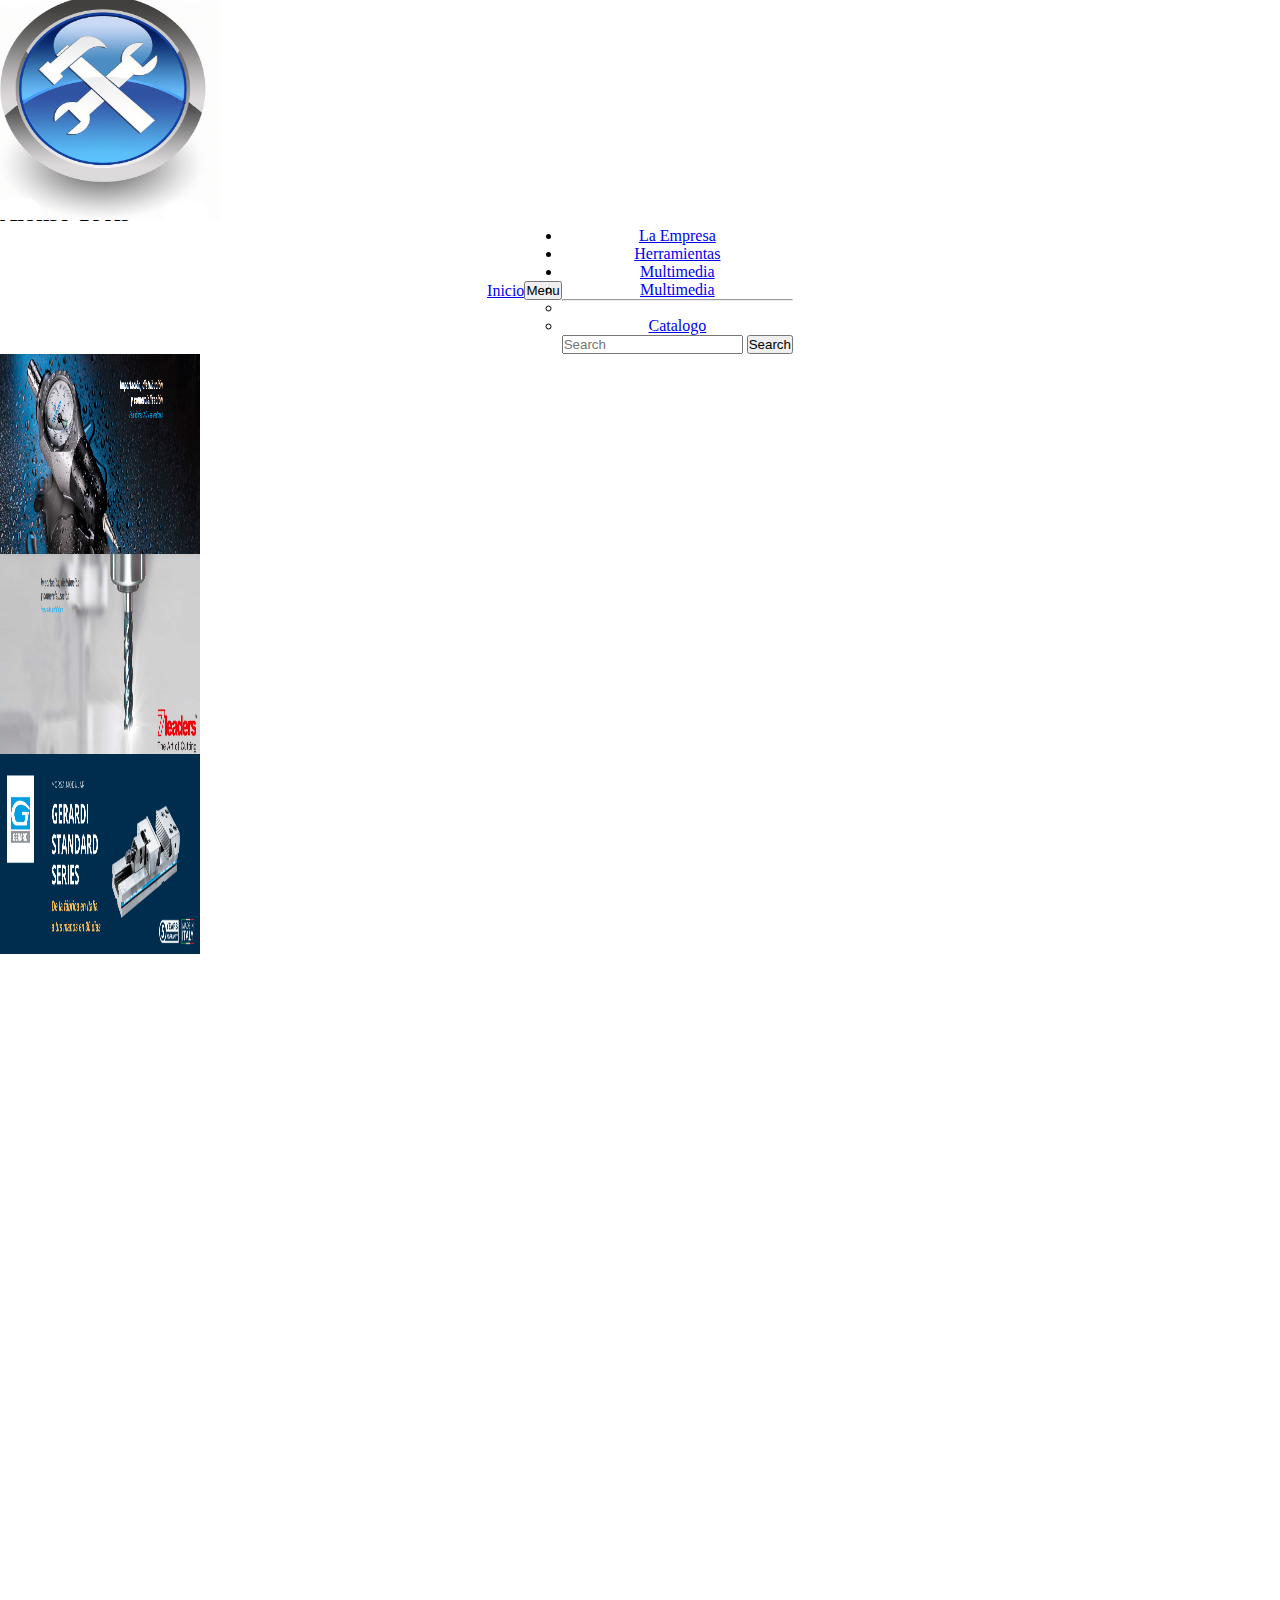
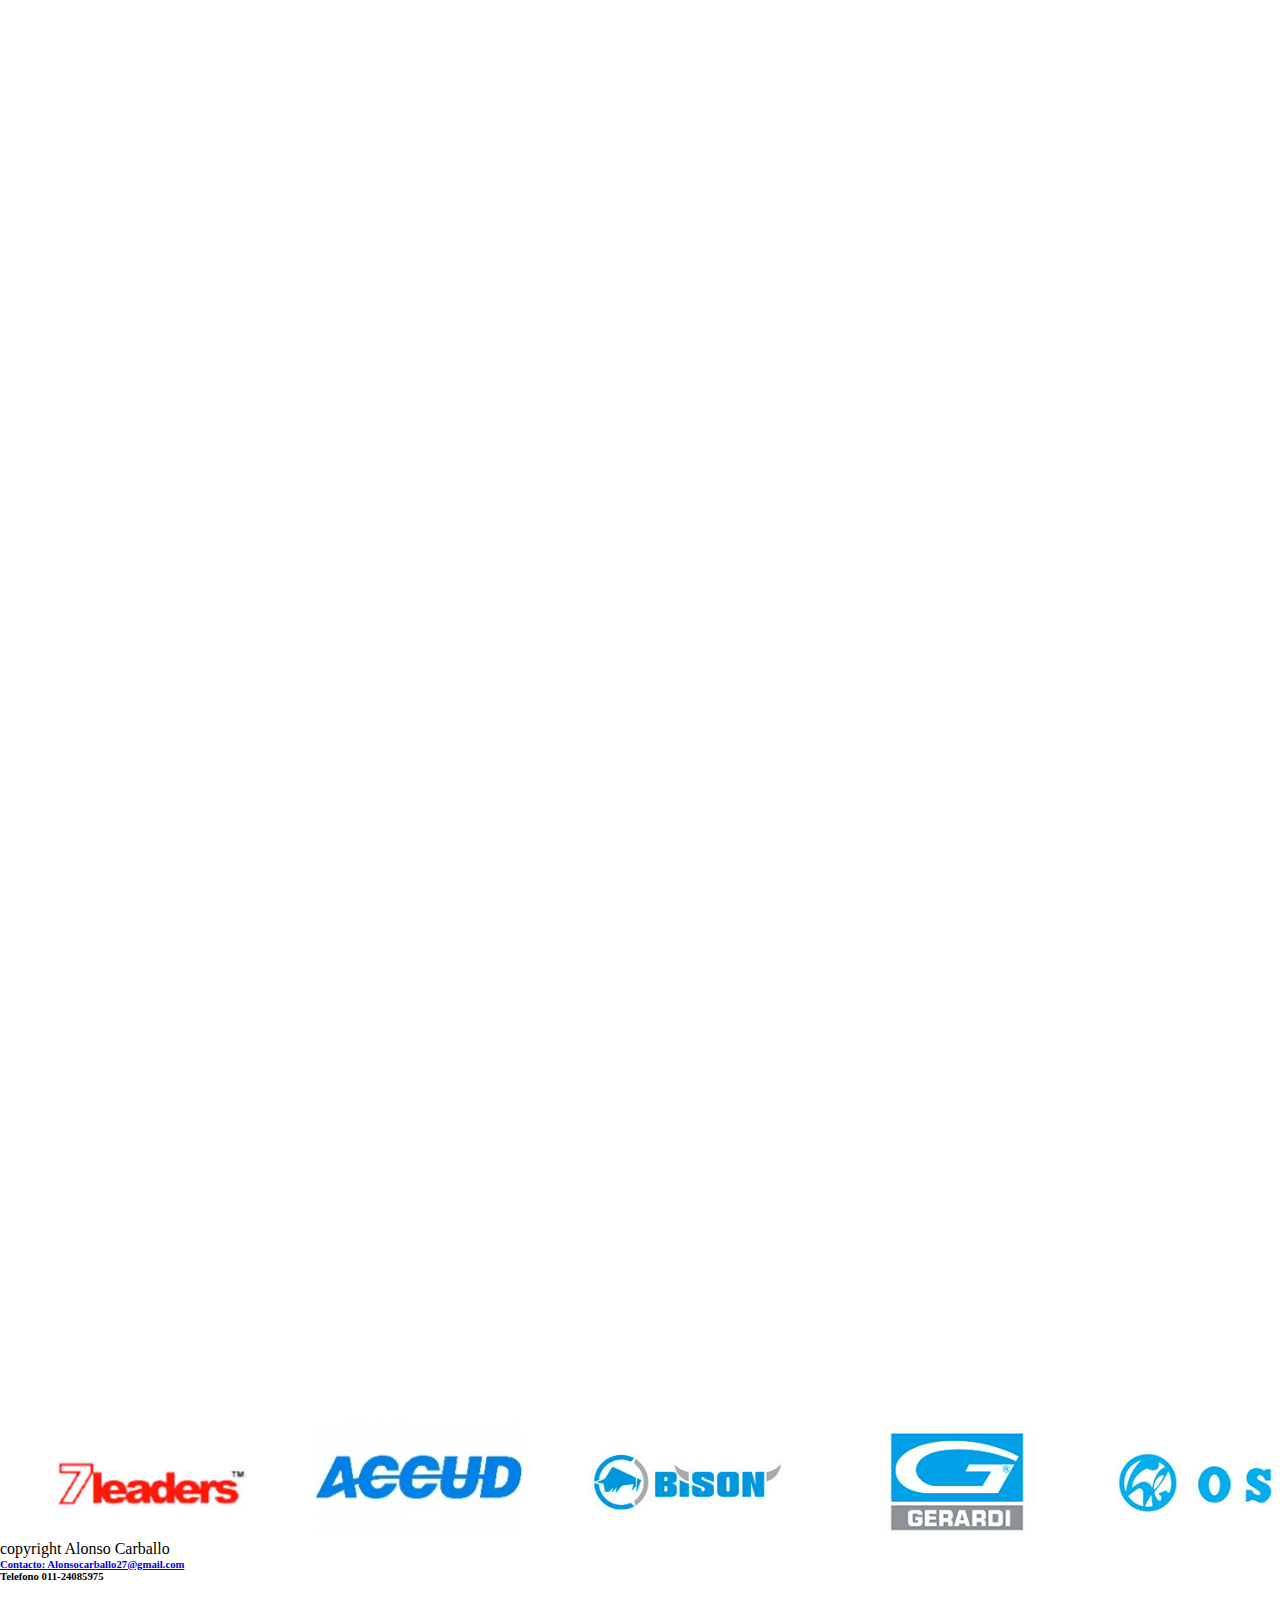
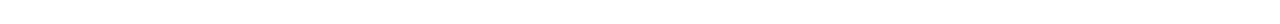
<file: index.html>
<!DOCTYPE html>
<html lang="en">

<head>
  <meta charset="UTF-8">
  <meta http-equiv="X-UA-Compatible" content="IE=edge">
  <meta name="viewport" content="width=device-width, initial-scale=1.0">
  <link rel="shortcut icon" href="./assets/imagen/favicon_herramienta.ico">
  <link href="https://cdn.jsdelivr.net/npm/bootstrap@5.1.3/dist/css/bootstrap.min.css" rel="stylesheet" integrity="sha384-1BmE4kWBq78iYhFldvKuhfTAU6auU8tT94WrHftjDbrCEXSU1oBoqyl2QvZ6jIW3" crossorigin="anonymous">
  <link rel="stylesheet" href="https://cdnjs.cloudflare.com/ajax/libs/animate.css/4.1.1/animate.min.css" />
  <link href="https://unpkg.com/aos@2.3.1/dist/aos.css" rel="stylesheet">
  <link rel="stylesheet" href="./estilo.css">
  <title>Pre_entrega2Carballo</title>
  
</head>

<!-- header menu y titulo -->
<body class="body">
  <header class="container-fluid sticky-top">
    <div class="row">
      <nav class="navbar navbar-expand-lg bg-primary bg-gradient">
        <a href="./index.html"> <img src="./assets/imagen/logo_herramientas.jpg" alt="logo" width="75px" height="75px"
            class="d-inline-block align-text-top px-2"></a>
        <h2>Alonso Tools</h2>
        <div class="container">
          <a class="navbar-brand text-white" href="./index.html">Inicio</a>
          <button class="navbar-toggler" type="button" data-bs-toggle="collapse"
            data-bs-target="#navbarSupportedContent" aria-controls="navbarSupportedContent" aria-expanded="false"
            aria-label="Toggle navigation">
            <span class="navbar-toggler-icon">Menu</span>
          </button>
          <div class="collapse navbar-collapse" id="navbarSupportedContent">
            <ul class="navbar-nav me-auto mb-2 mb-lg-0">
              <li class="nav-item">
                <a class="nav-link active text-white" aria-current="page" href="./empresa.html">La Empresa</a>
              </li>
              <li class="nav-item">
                <a class="nav-link text-white" href="./herramientas.html">Herramientas</a>
              </li>
              <li class="nav-item dropdown">
                <a class="nav-link dropdown-toggle text-white" href="#" role="button" data-bs-toggle="dropdown"
                  aria-expanded="false">
                  Multimedia
                  <!-- catalogo -->
                </a>
                <ul class="dropdown-menu">
                  <li><a class="dropdown-item" href="./multimedia.html">Multimedia</a></li>
                  <li>
                    <hr class="dropdown-divider">
                  </li>
                  <li><a class="dropdown-item" href="./catalogo.html">Catalogo</a></li>
                </ul>
            </ul>
            <form class="d-flex" role="search">
              <input class="form-control me-2" type="search" placeholder="Search" aria-label="Search">
              <button class="btn btn-outline-success" type="submit">Search</button>
            </form>
          </div>
        </div>
      </nav>
    </div>
    </div>
    </div>
  </header>
  <!-- carrusel de imagenes -->
  <div class=" bg-primary">
    <div class="row">
      <div class="col">
        <div id="carouselExampleSlidesOnly" class="carousel slide" data-bs-ride="carousel">
          <div class="carousel-inner">
            <div class="carousel-item active">
              <a href="./assets/catalogo/catalogo_palpador_animacion.pdf" target="_blank"> <img
                  src="./assets/imagen/animacion_palpador.png" class="d-block w-100"
                  alt="imagen animacion palpador"></a>
            </div>
            <div class="carousel-item">
              <a href="./assets/catalogo/catalogo_7leaders.pdf" target="_blank"> <img
                  src="./assets/imagen/animacion_fresasmd.png" class="d-block w-100" alt=" imagen animacion fresa"></a>
            </div>

            <div class="carousel-item">
              <a href="./assets/catalogo/catalogo_morsa_animacion.pdf" target="_blank"> <img
                  src="./assets/imagen/animacion_morsa.png" class="d-block w-100" alt=""></a>
            </div>
          </div>
        </div>
      </div>

      <!-- principal articulos venta con ficha tecnica -->
      <main class="container-fluid bg-light d-flex justify-content-center " data-aos="zoom-out-up">
        <div class="row ">
          <div class="col ">
            <div class=" colcard" style="width: 18rem; ">
              <a href="./assets/catalogo/estuche_calibre_ficha.pdf" class="imgVenta" target="_blank"><img
                  src="./assets/imagen/calibre_estuche.png" class="card-img-top d-flex justify-content-center align-content-center " alt="imagen calibre estuche"></a>
              <div class="card-body">
                <p class="card-text">JUEGO CALIBRE DIG. 150 MM + MICRÓMETRO DIG 0-25MM + ESTUCHE</p>
                <a href="https://web.whatsapp.com/" target="_blank" class="disponibilidad">CONSULTAR DISPONIBILIDAD</a>
              </div>
            </div>
          </div>

          <div class="col">
            <div class="card" style="width: 18rem;">
              <a href="./assets/catalogo/catalogo_gherardi.pdf" target="_blank"><img src="./assets/imagen/morsa_venta.png"
                  class="card-img-top d-flex" alt="imagen morsa"></a>
              <div class="card-body">
                <p class="card-text">MORSA MODULAR GERARDI ANCHO DE MORDAZA 100, APERTURA MAX 100</p>
                <a href="https://web.whatsapp.com/"  target="_blank" class="disponibilidad" >CONSULTAR DISPONIBILIDAD</a>
              </div>
            </div>
          </div>


          <div class="col">
            <div class="card" style="width: 18rem;">
              <a href="./assets/catalogo/catalogo_palpador_venta.pdf" target="_blank"><img
                  src="./assets/imagen/palpador_venta.png" class="card-img-top d-flex" alt="imagen palpador"></a>
              <div class="card-body">
                <p class="card-text">PALPADOR LUMINOSO/SONORO VERTEX VPS-20B</p>
                <a href="https://web.whatsapp.com/" target="_blank" class="disponibilidad">CONSULTAR DISPONIBILIDAD</a>
              </div>
            </div>
          </div>

          <div class="col">
            <div class="card" style="width: 18rem;">
              <a href="./assets/catalogo/ficha_tecnica_calibre_venta.pdf" target="_blank"><img
                  src="./assets/imagen/calibre_venta.png" class="card-img-top d-flex" alt="imagen palpador"></a>
              <div class="card-body">
                <p class="card-text">CALIBRE DIGITAL ACCUD 0-150MM LECTURA 0.01MM</p>
                <a href="https://web.whatsapp.com/" target="_blank" class="disponibilidad">CONSULTAR DISPONIBILIDAD</a>
              </div>
            </div>
          </div>



      </main>

      <!-- principal articulos venta con ficha tecnica -->
      <div class="container-fluid bg-light d-flex justify-content-center py-5" data-aos="zoom-out-up">
        <div class="row ">
          <div class="col ">
            <div class=" colcard" style="width: 18rem; ">
                <a href="./assets/catalogo/ficha_tecnica_clamps.pdf" target="_blank"><img
                    src="./assets/imagen/clamps_venta.png" class="card-img-top " alt="imagen calibre estuche"></a>
                
              <div class="card-body">
                <p class="card-text">CLAMPS P/APRIETE LATERAL VERTEX CK-3714</p>
                <a href="https://web.whatsapp.com/" target="_blank" class="disponibilidad">CONSULTAR DISPONIBILIDAD</a>
              </div>
            </div>
          </div>
          <div class="col">
            <div class="card" style="width: 18rem;">
              <a href="./assets/catalogo/ficha_tecnica_telescopines.pdf" target="_blank"><img
                  src="./assets/imagen/jgo_telescopines_venta.png" class="card-img-top d-flex"
                  alt="imagen juego telescopines"></a>
              <div class="card-body">
                <p class="card-text">JUEGO DE TELESCOPINES ACCUD DE 8MM A 150MM</p>
                <a href="https://web.whatsapp.com/" target="_blank" class="disponibilidad">CONSULTAR DISPONIBILIDAD</a>
              </div>
            </div>
          </div>
          <div class="col">
            <div class="card" style="width: 18rem;">
              <a href="./assets/catalogo/ficha_tecnica_roscadora.pdf" target="_blank"><img
                  src="./assets/imagen/imagen_roscadora.png" class="card-img-top d-flex"
                  alt="imagenROSCADOR NEUMATICO VERTEX VAT-708 HASTA METRICA M8"></a>
              <div class="card-body">
                <p class="card-text">ROSCADOR NEUMATICO VERTEX VAT-708 HASTA METRICA M8</p>
                <a href="https://web.whatsapp.com/" target="_blank" class="disponibilidad">CONSULTAR DISPONIBILIDAD</a>
              </div>
            </div>
          </div>
          <div class="col">
            <div class="card" style="width: 18rem;">
              <a href="./assets/catalogo/catalogo_plato_torno_manual1.pdf" target="_blank"><img
                  src="./assets/imagen/imagen_plato_bisson.png" class="card-img-top d-flex"
                  alt="imagen PLATO DE TORNO BISON 4 MORDAZAS 200 MM COMBINADO"></a>
              <div class="card-body">
                <p class="card-text">PLATO DE TORNO BISON 4 MORDAZAS 200 MM COMBINADO</p>
                <a href="https://web.whatsapp.com/" target="_blank" class="disponibilidad">CONSULTAR DISPONIBILIDAD</a>
              </div>
            </div>
          </div>
        </div>
      </div>
    </div>

    <!-- footer -->
    <footer>
      <div class=" row h-100">
        <img src="./assets/imagen/imagen_footer.png" alt="">
        <div class="col bg-dark bg-gradient text-white d-flex justify-content-around">copyright Alonso Carballo
          <a href="https://accounts.google.com/v3/signin/identifier?dsh=S-687499166%3A1664152878682575&continue=https%3A%2F%2Fmail.google.com%2Fmail%2F&rip=1&sacu=1&service=mail&flowName=GlifWebSignIn&flowEntry=ServiceLogin&ifkv=AQDHYWpLvybAqyLokDJiYmH2ZYeUYUpgoPETWrTMmdch-M8c9e4PE40RU01e2bRnR7cRnL5hQTZY4w"
            target="_blank">
            <h6>Contacto: Alonsocarballo27@gmail.com</h6>
          </a>
          <h6> Telefono 011-24085975</h6>
        </div>
      </div>
    </footer>




    <script src="https://cdn.jsdelivr.net/npm/@popperjs/core@2.10.2/dist/umd/popper.min.js"
      integrity="sha384-7+zCNj/IqJ95wo16oMtfsKbZ9ccEh31eOz1HGyDuCQ6wgnyJNSYdrPa03rtR1zdB"
      crossorigin="anonymous"></script>
    <script src="https://cdn.jsdelivr.net/npm/bootstrap@5.1.3/dist/js/bootstrap.min.js"
      integrity="sha384-QJHtvGhmr9XOIpI6YVutG+2QOK9T+ZnN4kzFN1RtK3zEFEIsxhlmWl5/YESvpZ13"
      crossorigin="anonymous"></script>
    <script src="https://unpkg.com/aos@2.3.1/dist/aos.js"></script>
    <script>
      AOS.init();
    </script>
</body>

</html>
</file>
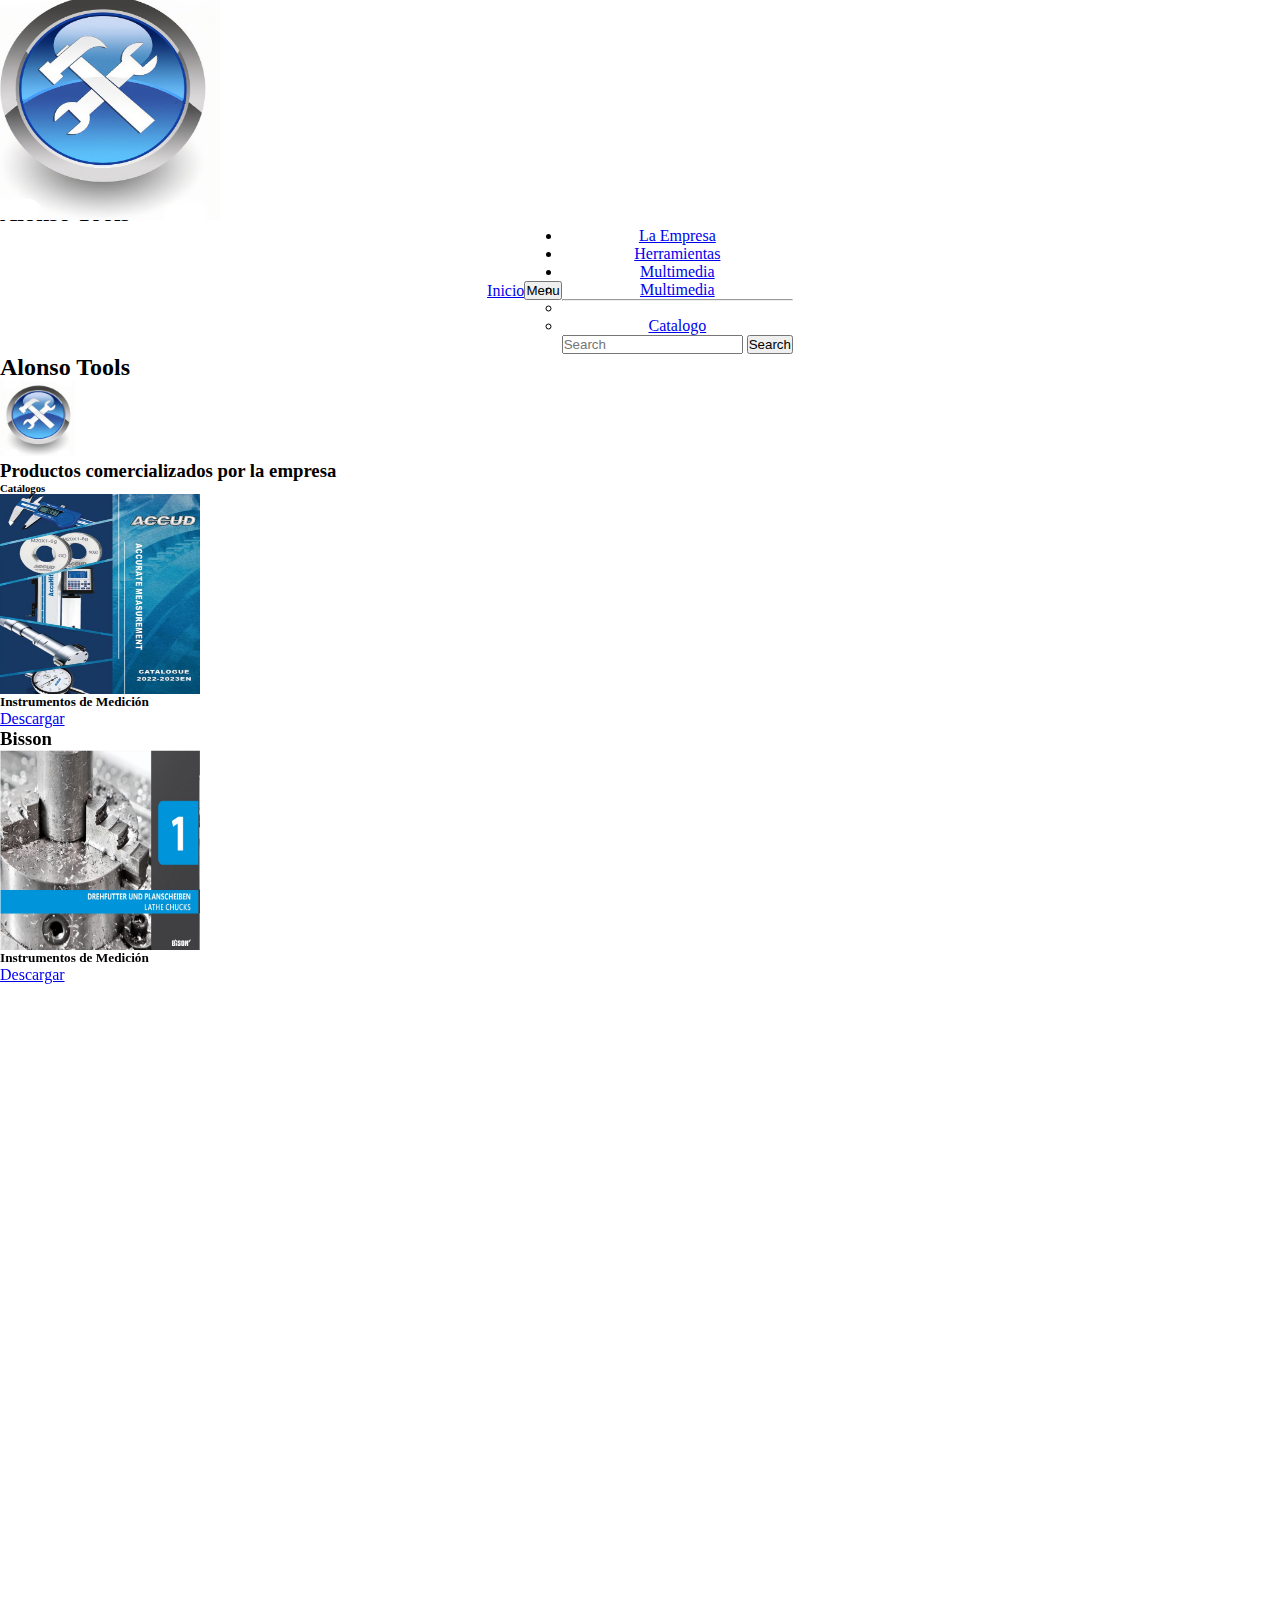
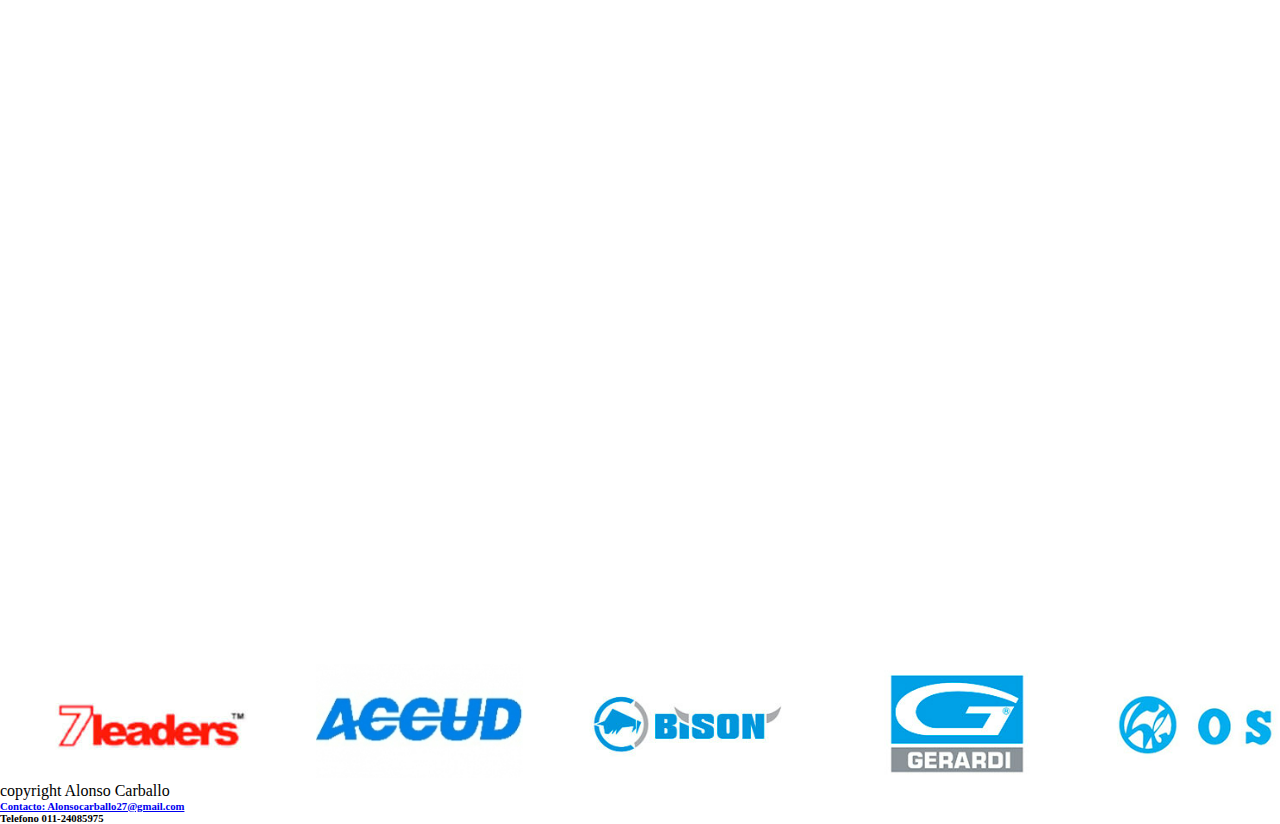
<file: catalogo.html>
<!DOCTYPE html>
<html lang="en">
<head>
    <meta charset="UTF-8">
    <meta http-equiv="X-UA-Compatible" content="IE=edge">
    <meta name="viewport" content="width=device-width, initial-scale=1.0">
    <link rel="shortcut icon" href="./assets/imagen/favicon_herramienta.ico">
    <link href="https://cdn.jsdelivr.net/npm/bootstrap@5.1.3/dist/css/bootstrap.min.css" rel="stylesheet"    integrity="sha384-1BmE4kWBq78iYhFldvKuhfTAU6auU8tT94WrHftjDbrCEXSU1oBoqyl2QvZ6jIW3" crossorigin="anonymous">
    <link rel="stylesheet" href="https://cdnjs.cloudflare.com/ajax/libs/animate.css/4.1.1/animate.min.css" /> 
    <link href="https://unpkg.com/aos@2.3.1/dist/aos.css" rel="stylesheet">
    <link rel="stylesheet" href="./estilo.css">
    <title>Pre_entrega2Carballo</title>
</head>
<body>
  <header class="container-fluid sticky-top">
    <div class="row">
      <nav class="navbar navbar-expand-lg bg-primary bg-gradient">
        <a href="./index.html"> <img src="./assets/imagen/logo_herramientas.jpg" alt="logo" width="75px" height="75px"
            class="d-inline-block align-text-top px-2"></a>
        <h2>Alonso Tools</h2>
        <div class="container">
          <a class="navbar-brand text-white" href="./index.html">Inicio</a>
          <button class="navbar-toggler" type="button" data-bs-toggle="collapse"
            data-bs-target="#navbarSupportedContent" aria-controls="navbarSupportedContent" aria-expanded="false"
            aria-label="Toggle navigation">
            <span class="navbar-toggler-icon">Menu</span>
          </button>
          <div class="collapse navbar-collapse" id="navbarSupportedContent">
            <ul class="navbar-nav me-auto mb-2 mb-lg-0">
              <li class="nav-item">
                <a class="nav-link active text-white" aria-current="page" href="./empresa.html">La Empresa</a>
              </li>
              <li class="nav-item">
                <a class="nav-link text-white" href="./herramientas.html">Herramientas</a>
              </li>
              <li class="nav-item dropdown">
                <a class="nav-link dropdown-toggle text-white" href="#" role="button" data-bs-toggle="dropdown"
                  aria-expanded="false">
                  Multimedia
                  <!-- catalogo -->
                </a>
                <ul class="dropdown-menu">
                  <li><a class="dropdown-item" href="./multimedia.html">Multimedia</a></li>
                  <li>
                    <hr class="dropdown-divider">
                  </li>
                  <li><a class="dropdown-item" href="./catalogo.html">Catalogo</a></li>
                </ul>
            </ul>
            <form class="d-flex" role="search">
              <input class="form-control me-2" type="search" placeholder="Search" aria-label="Search">
              <button class="btn btn-outline-success" type="submit">Search</button>
            </form>
          </div>
        </div>
      </nav>
    </div>
    </div>
    </div>
</header>
<main>
    <h2>Alonso Tools</h2>
    <img src="./assets/imagen/logo_herramientas.jpg" alt="logo" width="75px" height="75px" class="d-inline-block align-text-top px-2"></a>
</main>
<!-- agregando catalogos -->
<div class="container-fluid d-flex justify-content-center animate__animated animate__backInDown">
    <div class="row">
        <div class="col">
            <h3>Productos comercializados por la empresa</h3>
            <h6>Catálogos</h6>
            <div class="card" style="width: 18rem;">
                <a href="./assets/catalogo/catalogo_accud.pdf"target="_blank"><img src="./assets/imagen/foto_catalogo_accud.png" class="card-img-top" alt="catalogo de materiales accud"></a>
                <div class="card-body">
                  <h5 class="card-title">Instrumentos de Medición</h5>
                  <a href="./assets/catalogo/catalogo_accud.pdf"target="_blank" class="btn btn-primary">Descargar</a>
                </div>
              </div>
        </div>
    </div>
</div>
<!-- agregando catalogos -->
<div class="container-fluid d-flex justify-content-center" data-aos="zoom-out-left">
    <div class="row">
        <div class="col">
            <h3>Bisson</h3>
            <div class="card" style="width: 18rem;">
                <a href="./assets/catalogo/catalogo_plato_torno_manual1.pdf"target="_blank"><img src="./assets/imagen/plato_tornno_manual1.png" class="card-img-top" alt="catalogo Bisson"></a>
                <div class="card-body">
                  <h5 class="card-title">Instrumentos de Medición</h5>
                  <a href="./assets/catalogo/catalogo_plato_torno_manual1.pdf"target="_blank" class="btn btn-primary">Descargar</a>
                </div>
              </div>
        </div>
    </div>
</div>
<!-- agregando catalogos -->
<div class="container-fluid d-flex justify-content-around " data-aos="zoom-out-right">
    <div class="row">
        <div class="col">
            <h3>Bisson</h3>
            <div class="card" style="width: 18rem;">
                <a href="./assets/catalogo/plato_torno_hidraulico2.pdf"target="_blank"><img src="./assets/imagen/plato_torno_hidraulico2.png" class="card-img-top" alt="plato torno hidraulico"></a>
                <div class="card-body">
                  <h5 class="card-title">Instrumentos de Medición</h5>
                  <a href="./assets/catalogo/plato_torno_hidraulico2.pdf"target="_blank" class="btn btn-primary">Descargar</a>
                </div>
              </div>
        </div>
    </div>
</div>
<!-- agregando catalogos -->
<div class="container-fluid d-flex justify-content-center" data-aos="zoom-out-left">
    <div class="row">
        <div class="col">
            <h3>Mosras</h3>
            <div class="card" style="width: 18rem;">
                <a href="./assets/catalogo/catalogo_morsas3.pdf"target="_blank"><img src="./assets/imagen/morsas_3.png" class="card-img-top" alt="catalogo de morsas"></a>
                <div class="card-body">
                  <h5 class="card-title">Instrumentos de Medición</h5>
                  <a href="./assets/catalogo/catalogo_morsas3.pdf"target="_blank" class="btn btn-primary">Descargar</a>
                </div>
              </div>
        </div>
    </div>
</div>
<!-- agregando catalogos -->
<div class="container-fluid d-flex justify-content-center" data-aos="zoom-out-left">
    <div class="row">
        <div class="col">
            <h3>Mordazas y Accesorios</h3>
            <div class="card" style="width: 18rem;">
                <a href="./assets/catalogo/mordaza_accesorios4.pdf"target="_blank"><img src="./assets/imagen/mordaza_accesorio4.png" class="card-img-top" alt="catalogo de mordazas y Accesorios"></a>
                <div class="card-body">
                  <h5 class="card-title">Instrumentos de Medición</h5>
                  <a href="./assets/catalogo/mordaza_accesorios4.pdf"target="_blank" class="btn btn-primary">Descargar</a>
                </div>
              </div>
        </div>
    </div>
</div>
<!-- agregando catalogos + animacion -->
<div class="container-fluid d-flex justify-content-center"data-aos="flip-left" data-aos-easing="ease-out-cubic"data-aos-duration="2000">
    <div class="row">
        <div class="col">
            <h3>Vertex</h3>
            <div class="card" style="width: 18rem;">
                <a href="./assets/catalogo/catalogo_vertex.pdf"target="_blank"><img src="./assets/imagen/foto_catalogo_vertex.png" class="card-img-top" alt="catalogo de Vertex"></a>
                <div class="card-body">
                  <h5 class="card-title">Instrumentos de Medición</h5>
                  <a href="./assets/catalogo/catalogo_vertex.pdf"target="_blank" class="btn btn-primary">Descargar</a>
                </div>
              </div>
        </div>
    </div>
</div>
<!-- agregando catalogos -->
<div class="container-fluid d-flex justify-content-center"data-aos="zoom-out-right">
    <div class="row">
        <div class="col">
            <h3>Gherardi</h3>
            <div class="card" style="width: 18rem;">
                <a href="./assets/catalogo/catalogo_gherardi.pdf"target="_blank"><img src="./assets/imagen/foto_catalogo_gherardi.png" class="card-img-top" alt="catalogo de gherardi"></a>
                <div class="card-body">
                  <h5 class="card-title">Instrumentos de Medición</h5>
                  <a href="./assets/catalogo/catalogo_gherardi.pdf"target="_blank" class="btn btn-primary">Descargar</a>
                </div>
              </div>
        </div>
    </div>
</div>

    <!-- footer -->
    <footer class="container-fluid">
      <div class=" row h-100">
        <img src="./assets/imagen/imagen_footer.png" alt="imagen marca footer">
          <div class="col bg-dark bg-gradient text-white d-flex justify-content-around">copyright Alonso Carballo
            <a href="https://accounts.google.com/v3/signin/identifier?dsh=S-687499166%3A1664152878682575&continue=https%3A%2F%2Fmail.google.com%2Fmail%2F&rip=1&sacu=1&service=mail&flowName=GlifWebSignIn&flowEntry=ServiceLogin&ifkv=AQDHYWpLvybAqyLokDJiYmH2ZYeUYUpgoPETWrTMmdch-M8c9e4PE40RU01e2bRnR7cRnL5hQTZY4w" target="_blank"> <h6>Contacto: Alonsocarballo27@gmail.com</h6></a> 
            <h6> Telefono 011-24085975</h6>
          </div>
      </div>
  </footer>
      

    <script src="https://cdn.jsdelivr.net/npm/@popperjs/core@2.10.2/dist/umd/popper.min.js" integrity="sha384-7+zCNj/IqJ95wo16oMtfsKbZ9ccEh31eOz1HGyDuCQ6wgnyJNSYdrPa03rtR1zdB" crossorigin="anonymous"></script>
    <script src="https://cdn.jsdelivr.net/npm/bootstrap@5.1.3/dist/js/bootstrap.min.js" integrity="sha384-QJHtvGhmr9XOIpI6YVutG+2QOK9T+ZnN4kzFN1RtK3zEFEIsxhlmWl5/YESvpZ13" crossorigin="anonymous"></script>
    <script src="https://unpkg.com/aos@2.3.1/dist/aos.js"></script>
    <script>
        AOS.init();
      </script>
</body>
</html>
</file>
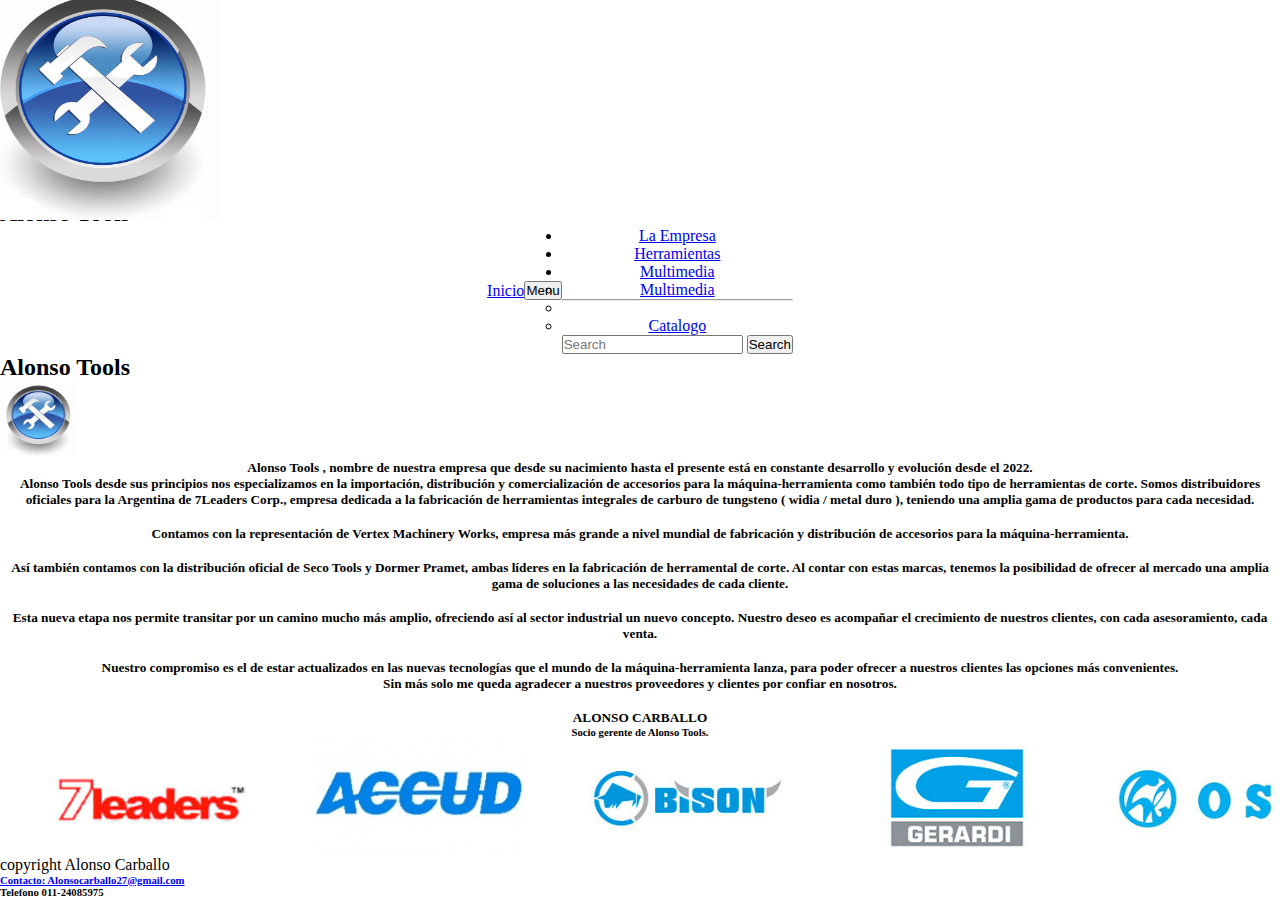
<file: empresa.html>
<!DOCTYPE html>
<html lang="en">
<head>
    <meta charset="UTF-8">
    <meta http-equiv="X-UA-Compatible" content="IE=edge">
    <meta name="viewport" content="width=device-width, initial-scale=1.0">
    <link rel="shortcut icon" href="./assets/imagen/favicon_herramienta.ico">
    <link href="https://cdn.jsdelivr.net/npm/bootstrap@5.1.3/dist/css/bootstrap.min.css" rel="stylesheet"    integrity="sha384-1BmE4kWBq78iYhFldvKuhfTAU6auU8tT94WrHftjDbrCEXSU1oBoqyl2QvZ6jIW3" crossorigin="anonymous">
    <link rel="stylesheet" href="https://cdnjs.cloudflare.com/ajax/libs/animate.css/4.1.1/animate.min.css" /> 
    <link rel="stylesheet" href="./estilo.css">
    <title>Pre_entrega2Carballo</title>
</head>
<body>
  <header class="container-fluid sticky-top">
    <div class="row">
      <nav class="navbar navbar-expand-lg bg-primary bg-gradient">
        <a href="./index.html"> <img src="./assets/imagen/logo_herramientas.jpg" alt="logo" width="75px" height="75px"
            class="d-inline-block align-text-top px-2"></a>
        <h2>Alonso Tools</h2>
        <div class="container">
          <a class="navbar-brand text-white" href="./index.html">Inicio</a>
          <button class="navbar-toggler" type="button" data-bs-toggle="collapse"
            data-bs-target="#navbarSupportedContent" aria-controls="navbarSupportedContent" aria-expanded="false"
            aria-label="Toggle navigation">
            <span class="navbar-toggler-icon">Menu</span>
          </button>
          <div class="collapse navbar-collapse" id="navbarSupportedContent">
            <ul class="navbar-nav me-auto mb-2 mb-lg-0">
              <li class="nav-item">
                <a class="nav-link active text-white" aria-current="page" href="./empresa.html">La Empresa</a>
              </li>
              <li class="nav-item">
                <a class="nav-link text-white" href="./herramientas.html">Herramientas</a>
              </li>
              <li class="nav-item dropdown">
                <a class="nav-link dropdown-toggle text-white" href="./multimedia.html" role="button" data-bs-toggle="dropdown"
                  aria-expanded="false">
                  Multimedia
                  <!-- catalogo -->
                </a>
                <ul class="dropdown-menu">
                  <li><a class="dropdown-item" href="./multimedia.html">Multimedia</a></li>
                  <li>
                    <hr class="dropdown-divider">
                  </li>
                  <li><a class="dropdown-item" href="./catalogo.html">Catalogo</a></li>
                </ul>
            </ul>
            <form class="d-flex" role="search">
              <input class="form-control me-2" type="search" placeholder="Search" aria-label="Search">
              <button class="btn btn-outline-success" type="submit">Search</button>
            </form>
          </div>
        </div>
      </nav>
    </div>
    </div>
    </div>
</header>
<main>
    <h2>Alonso Tools</h2>
    <img src="./assets/imagen/logo_herramientas.jpg" alt="logo" width="75px" height="75px" class="d-inline-block align-text-top px-2"></a>
</main>
<div class="container animate__animated animate__zoomIn">
    <div class="row">
        <div class="col">
            <h5 class="texto_h5">
               Alonso Tools , nombre de nuestra empresa que desde su nacimiento hasta el presente está en constante desarrollo y evolución desde el 2022.</h5>

<h5>Alonso Tools desde sus principios nos especializamos en la importación, distribución y comercialización de accesorios para la máquina-herramienta como también todo tipo de herramientas de corte. Somos distribuidores oficiales para la Argentina de 7Leaders Corp., empresa dedicada a la fabricación de herramientas integrales de carburo de tungsteno ( widia / metal duro ), teniendo una amplia gama de productos para cada necesidad.</h5>
<br>
<h5>Contamos con la representación de Vertex Machinery Works, empresa más grande a nivel mundial de fabricación y distribución de accesorios para la máquina-herramienta.</h5>
<br>
<h5>Así también contamos con la distribución oficial de Seco Tools y Dormer Pramet, ambas líderes en la fabricación de herramental de corte. Al contar con estas marcas, tenemos la posibilidad de ofrecer al mercado una amplia gama de soluciones a las necesidades de cada cliente.</h5>
<br>
<h5>Esta nueva etapa nos permite transitar por un camino mucho más amplio, ofreciendo así al sector industrial un nuevo concepto. Nuestro deseo es acompañar el crecimiento de nuestros clientes, con cada asesoramiento, cada venta.</h5>
<br>
<h5>Nuestro compromiso es el de estar actualizados en las nuevas tecnologías que el mundo de la máquina-herramienta lanza, para poder ofrecer a nuestros clientes las opciones más convenientes.</h5>

<h5>Sin más solo me queda agradecer a nuestros proveedores y clientes por confiar en nosotros.</h5>

 <br>

<h5>ALONSO CARBALLO</h5>

<h6>Socio gerente de Alonso Tools.</h6>
            

        </div>
    </div>
</div>

    <!-- footer -->
    <footer class="container-fluid">
      <div class=" row h-100">
        <img src="./assets/imagen/imagen_footer.png" alt="imagen marca footer">
          <div class="col bg-dark bg-gradient text-white d-flex justify-content-around">copyright Alonso Carballo
            <a href="https://accounts.google.com/v3/signin/identifier?dsh=S-687499166%3A1664152878682575&continue=https%3A%2F%2Fmail.google.com%2Fmail%2F&rip=1&sacu=1&service=mail&flowName=GlifWebSignIn&flowEntry=ServiceLogin&ifkv=AQDHYWpLvybAqyLokDJiYmH2ZYeUYUpgoPETWrTMmdch-M8c9e4PE40RU01e2bRnR7cRnL5hQTZY4w" target="_blank"> <h6>Contacto: Alonsocarballo27@gmail.com</h6></a> 
            <h6> Telefono 011-24085975</h6>
          </div>
      </div>
  </footer>
      

    <script src="https://cdn.jsdelivr.net/npm/@popperjs/core@2.10.2/dist/umd/popper.min.js" integrity="sha384-7+zCNj/IqJ95wo16oMtfsKbZ9ccEh31eOz1HGyDuCQ6wgnyJNSYdrPa03rtR1zdB" crossorigin="anonymous"></script>
    <script src="https://cdn.jsdelivr.net/npm/bootstrap@5.1.3/dist/js/bootstrap.min.js" integrity="sha384-QJHtvGhmr9XOIpI6YVutG+2QOK9T+ZnN4kzFN1RtK3zEFEIsxhlmWl5/YESvpZ13" crossorigin="anonymous"></script>
</body>
</html>
</file>
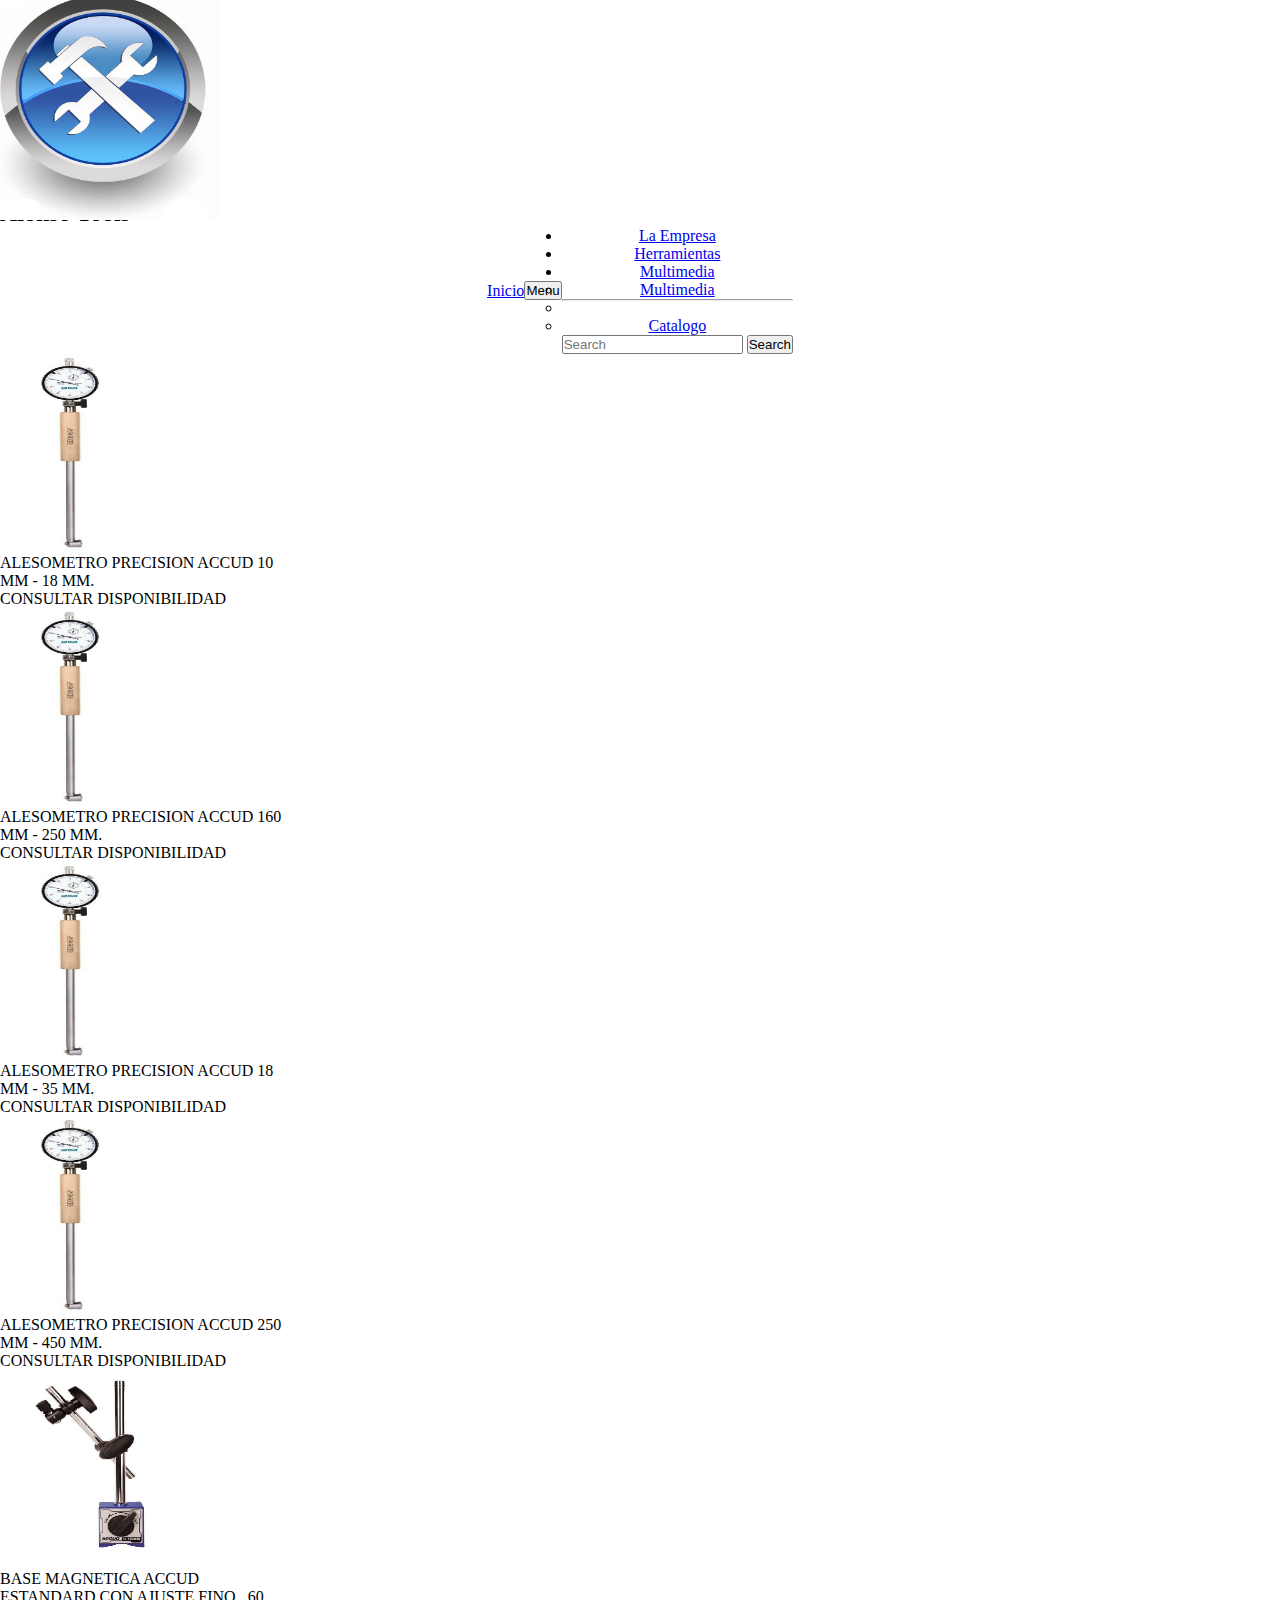
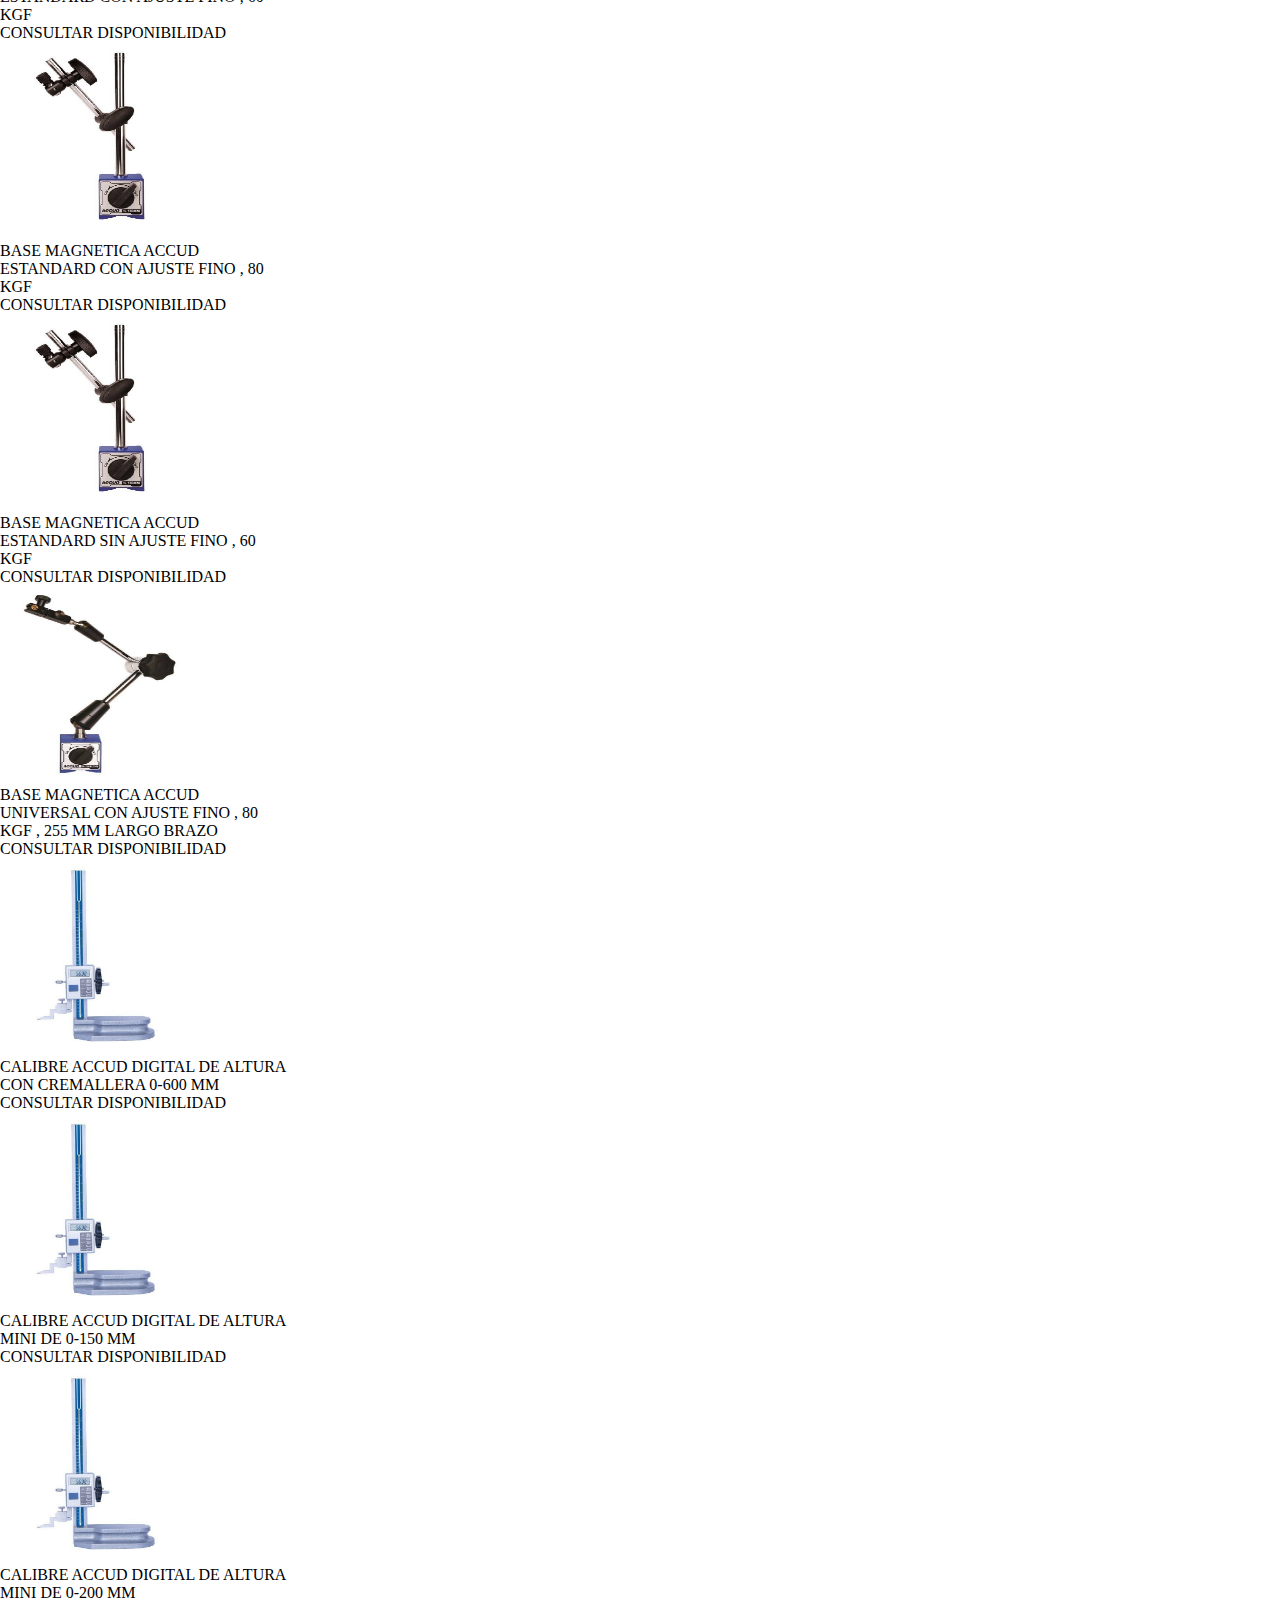
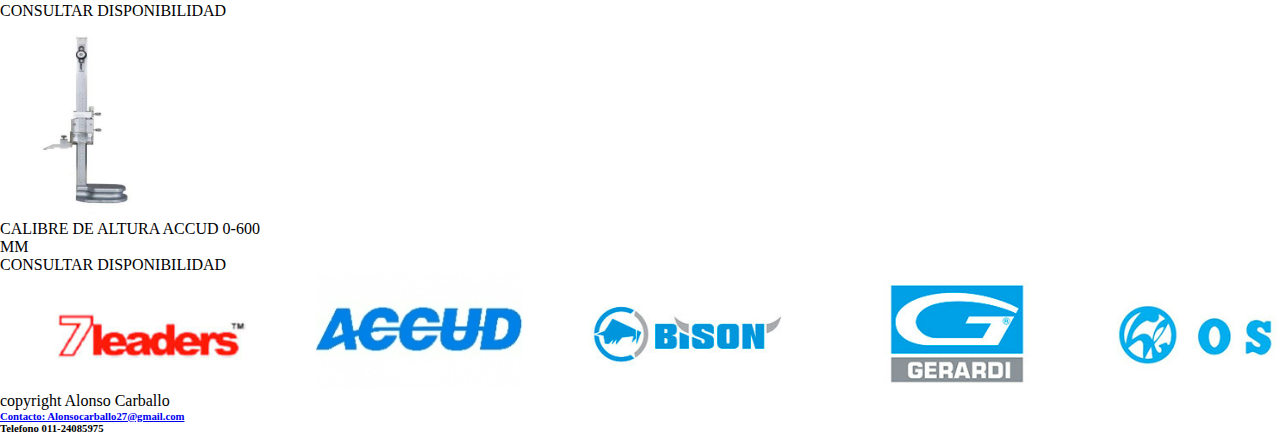
<file: herramientas.html>
<!DOCTYPE html>
<html lang="en">
<head>
    <meta charset="UTF-8">
    <meta http-equiv="X-UA-Compatible" content="IE=edge">
    <meta name="viewport" content="width=device-width, initial-scale=1.0">
    <link rel="shortcut icon" href="./assets/imagen/favicon_herramienta.ico">
    <link href="https://cdn.jsdelivr.net/npm/bootstrap@5.1.3/dist/css/bootstrap.min.css" rel="stylesheet"    integrity="sha384-1BmE4kWBq78iYhFldvKuhfTAU6auU8tT94WrHftjDbrCEXSU1oBoqyl2QvZ6jIW3" crossorigin="anonymous">
    <link rel="stylesheet" href="https://cdnjs.cloudflare.com/ajax/libs/animate.css/4.1.1/animate.min.css" /> 
    <link rel="stylesheet" href="./estilo.css">
    <title>Pre_entrega2Carballo</title>
</head>
<body>
  <header class="container-fluid sticky-top">
    <div class="row">
      <nav class="navbar navbar-expand-lg bg-primary bg-gradient">
        <a href="./index.html"> <img src="./assets/imagen/logo_herramientas.jpg" alt="logo" width="75px" height="75px"
            class="d-inline-block align-text-top px-2"></a>
        <h2>Alonso Tools</h2>
        <div class="container">
          <a class="navbar-brand text-white" href="./index.html">Inicio</a>
          <button class="navbar-toggler" type="button" data-bs-toggle="collapse"
            data-bs-target="#navbarSupportedContent" aria-controls="navbarSupportedContent" aria-expanded="false"
            aria-label="Toggle navigation">
            <span class="navbar-toggler-icon ">Menu</span>
          </button>
          <div class="collapse navbar-collapse" id="navbarSupportedContent">
            <ul class="navbar-nav me-auto mb-2 mb-lg-0">
              <li class="nav-item">
                <a class="nav-link active text-white" aria-current="page" href="./empresa.html">La Empresa</a>
              </li>
              <li class="nav-item">
                <a class="nav-link text-white" href="./herramientas.html">Herramientas</a>
              </li>
              <li class="nav-item dropdown">
                <a class="nav-link dropdown-toggle text-white" href="#" role="button" data-bs-toggle="dropdown"
                  aria-expanded="false">
                  Multimedia
                  <!-- catalogo -->
                </a>
                <ul class="dropdown-menu">
                  <li><a class="dropdown-item" href="./multimedia.html">Multimedia</a></li>
                  <li>
                    <hr class="dropdown-divider">
                  </li>
                  <li><a class="dropdown-item" href="./catalogo.html">Catalogo</a></li>
                </ul>
            </ul>
            <form class="d-flex" role="search">
              <input class="form-control me-2" type="search" placeholder="Search" aria-label="Search">
              <button class="btn btn-outline-success" type="submit">Search</button>
            </form>
          </div>
        </div>
      </nav>
    </div>
    </div>
    </div>

<!-- primer bloque articulos venta con ficha tecnica -->
      <main class="container-fluid bg-light d-flex justify-content-evenly py-5">
        <div class="row ">
          <div class="col ">
            <div class=" colcard" style="width: 18rem; "  >
              <a href="./assets/catalogo/ficha_tecnica_alesometro.pdf"target="_blank"><img src="./assets/imagen/alesometro_herramienta.png" class="card-img-top d-flex" alt="ALESOMETRO PRECISION ACCUD 10 MM - 18 MM."></a>
              <div class="card-body">
                <p class="card-text">ALESOMETRO PRECISION ACCUD 10 MM - 18 MM.</p>
                <a href="https://web.whatsapp.com/"target="_blank" class="disponibilidad">CONSULTAR DISPONIBILIDAD</a>
              </div>
            </div>
          </div>
          <div class="col">
            <div class="card" style="width: 18rem;">
                <a href="./assets/catalogo/ficha_tecnica_alesometro.pdf"target="_blank"><img src="./assets/imagen/alesometro_herramienta.png" class="card-img-top d-flex" alt="ALESOMETRO PRECISION ACCUD 160 MM - 250 MM."></a>
              <div class="card-body">
                <p class="card-text">ALESOMETRO PRECISION ACCUD 160 MM - 250 MM.</p>
                <a href="https://web.whatsapp.com/"target="_blank" class="disponibilidad">CONSULTAR DISPONIBILIDAD</a>
              </div>
            </div>
          </div>
          <div class="col">
            <div class="card" style="width: 18rem;">
                <a href="./assets/catalogo/ficha_tecnica_alesometro.pdf"target="_blank"><img src="./assets/imagen/alesometro_herramienta.png" class="card-img-top d-flex" alt="ALESOMETRO PRECISION ACCUD 18 MM - 35 MM."></a>
              <div class="card-body">
                <p class="card-text">ALESOMETRO PRECISION ACCUD 18 MM - 35 MM.</p>
                <a href="https://web.whatsapp.com/"target="_blank" class="disponibilidad">CONSULTAR DISPONIBILIDAD</a>
              </div>
            </div>
          </div>
          <div class="col">
            <div class="card" style="width: 18rem;">
                <a href="./assets/catalogo/ficha_tecnica_alesometro.pdf"target="_blank"><img src="./assets/imagen/alesometro_herramienta.png" class="card-img-top d-flex" alt="ALESOMETRO PRECISION ACCUD 250 MM - 450 MM."></a>
              <div class="card-body">
                <p class="card-text">ALESOMETRO PRECISION ACCUD 250 MM - 450 MM.</p>
                <a href="https://web.whatsapp.com/"target="_blank" class="disponibilidad">CONSULTAR DISPONIBILIDAD</a>
              </div>
            </div>
          </div>
      </main>

    <!-- segundo bloque articulos venta con ficha tecnica -->
      <div class="container-fluid bg-light d-flex justify-content-evenly py-5">
      <div class="row ">
        <div class="col ">
          <div class=" colcard" style="width: 18rem; "  >
            <a href="./assets/catalogo/ficha_tecnica_base_magnetica.pdf"target="_blank"><img src="./assets/imagen/base_magnetica_herramienta.png" class="card-img-top d-flex" alt="BASE MAGNETICA ACCUD ESTANDARD CON AJUSTE FINO , 60 KGF"></a>
            <div class="card-body">
              <p class="card-text">BASE MAGNETICA ACCUD ESTANDARD CON AJUSTE FINO , 60 KGF</p>
              <a href="https://web.whatsapp.com/"target="_blank" class="disponibilidad">CONSULTAR DISPONIBILIDAD</a>
            </div>
          </div>
        </div>
        <div class="col">
          <div class="card" style="width: 18rem;">
            <a href="./assets/catalogo/ficha_tecnica_base_magnetica.pdf"target="_blank"><img src="./assets/imagen/base_magnetica_herramienta.png" class="card-img-top d-flex" alt="BASE MAGNETICA ACCUD ESTANDARD CON AJUSTE FINO , 80 KGF"></a>
            <div class="card-body">
              <p class="card-text">BASE MAGNETICA ACCUD ESTANDARD CON AJUSTE FINO , 80 KGF</p>
              <a href="https://web.whatsapp.com/"target="_blank" class="disponibilidad">CONSULTAR DISPONIBILIDAD</a>
            </div>
          </div>
        </div>
        <div class="col">
          <div class="card" style="width: 18rem;">
            <a href="./assets/catalogo/ficha_tecnica_base_magnetica.pdf"target="_blank"><img src="./assets/imagen/base_magnetica_herramienta.png" class="card-img-top d-flex" alt="BASE MAGNETICA ACCUD ESTANDARD SIN AJUSTE FINO , 60 KGF , 80 KGF"></a>
            <div class="card-body">
              <p class="card-text">BASE MAGNETICA ACCUD ESTANDARD SIN AJUSTE FINO , 60 KGF</p>
              <a href="https://web.whatsapp.com/"target="_blank" class="disponibilidad">CONSULTAR DISPONIBILIDAD</a>
            </div>
          </div>
        </div>
        <div class="col">
          <div class="card" style="width: 18rem;">
            <a href="./assets/catalogo/ficha_tecnica_base_ajustef.pdf"target="_blank"><img src="./assets/imagen/base_magnetica_herramienta_ajustefino.png" class="card-img-top d-flex" alt="BASE MAGNETICA ACCUD UNIVERSAL CON AJUSTE FINO , 80 KGF , 255 MM LARGO BRAZO"></a>
            <div class="card-body">
              <p class="card-text">BASE MAGNETICA ACCUD UNIVERSAL CON AJUSTE FINO , 80 KGF , 255 MM LARGO BRAZO</p>
              <a href="https://web.whatsapp.com/"target="_blank" class="disponibilidad">CONSULTAR DISPONIBILIDAD</a>
            </div>
          </div>
        </div>
      </div>
      </div>
    </div>      
<!-- tercer bloque articulos venta con ficha tecnica -->
<div class="container-fluid bg-light d-flex justify-content-evenly py-5">
    <div class="row ">
      <div class="col ">
        <div class=" colcard" style="width: 18rem; "  >
          <a href="./assets/catalogo/ficha_tecnica_calibre_altura.pdf"target="_blank"><img src="./assets/imagen/calibre_altura.png" class="card-img-top d-flex" alt="CALIBRE ACCUD DIGITAL DE ALTURA CON CREMALLERA 0-600 MM"></a>
          <div class="card-body">
            <p class="card-text">CALIBRE ACCUD DIGITAL DE ALTURA CON CREMALLERA 0-600 MM</p>
            <a href="https://web.whatsapp.com/"target="_blank" class="disponibilidad">CONSULTAR DISPONIBILIDAD</a>
          </div>
        </div>
      </div>
      <div class="col">
        <div class="card" style="width: 18rem;">
            <a href="./assets/catalogo/ficha_tecnica_calibre_altura.pdf"target="_blank"><img src="./assets/imagen/calibre_altura.png" class="card-img-top d-flex" alt="CALIBRE ACCUD DIGITAL DE ALTURA MINI DE 0-150 MM"></a>
          <div class="card-body">
            <p class="card-text">CALIBRE ACCUD DIGITAL DE ALTURA MINI DE 0-150 MM</p>
            <a href="https://web.whatsapp.com/"target="_blank" class="disponibilidad">CONSULTAR DISPONIBILIDAD</a>
          </div>
        </div>
      </div>
      <div class="col">
        <div class="card" style="width: 18rem;">
            <a href="./assets/catalogo/ficha_tecnica_calibre_altura.pdf"target="_blank"><img src="./assets/imagen/calibre_altura.png" class="card-img-top d-flex" alt="CALIBRE ACCUD DIGITAL DE ALTURA MINI DE 0-200 MM"></a>
          <div class="card-body">
            <p class="card-text">CALIBRE ACCUD DIGITAL DE ALTURA MINI DE 0-200 MM</p>
            <a href="https://web.whatsapp.com/"target="_blank" class="disponibilidad">CONSULTAR DISPONIBILIDAD</a>
          </div>
        </div>
      </div>
      <div class="col">
        <div class="card" style="width: 18rem;">
          <a href="./assets/catalogo/fichacalibre_alt_mec.pdf"target="_blank"><img src="./assets/imagen/calibre_altura_mec.png" class="card-img-top d-flex" alt="CALIBRE DE ALTURA ACCUD 0-600 MM"></a>
          <div class="card-body">
            <p class="card-text">CALIBRE DE ALTURA ACCUD 0-600 MM</p>
            <a href="https://web.whatsapp.com/"target="_blank" class="disponibilidad" >CONSULTAR DISPONIBILIDAD</a>
          </div>
        </div>
      </div>
    </div>
    </div>
  </div>      
    <!-- footer -->
    <footer class="container-fluid">
      <div class=" row h-100">
        <img src="./assets/imagen/imagen_footer.png" alt="">
          <div class="col bg-dark bg-gradient text-white d-flex justify-content-around">copyright Alonso Carballo
            <a href="https://accounts.google.com/v3/signin/identifier?dsh=S-687499166%3A1664152878682575&continue=https%3A%2F%2Fmail.google.com%2Fmail%2F&rip=1&sacu=1&service=mail&flowName=GlifWebSignIn&flowEntry=ServiceLogin&ifkv=AQDHYWpLvybAqyLokDJiYmH2ZYeUYUpgoPETWrTMmdch-M8c9e4PE40RU01e2bRnR7cRnL5hQTZY4w" target="_blank"> <h6>Contacto: Alonsocarballo27@gmail.com</h6></a> 
            <h6> Telefono 011-24085975</h6>
          </div>
      </div>
  </footer>
      

    <script src="https://cdn.jsdelivr.net/npm/@popperjs/core@2.10.2/dist/umd/popper.min.js" integrity="sha384-7+zCNj/IqJ95wo16oMtfsKbZ9ccEh31eOz1HGyDuCQ6wgnyJNSYdrPa03rtR1zdB" crossorigin="anonymous"></script>
    <script src="https://cdn.jsdelivr.net/npm/bootstrap@5.1.3/dist/js/bootstrap.min.js" integrity="sha384-QJHtvGhmr9XOIpI6YVutG+2QOK9T+ZnN4kzFN1RtK3zEFEIsxhlmWl5/YESvpZ13" crossorigin="anonymous"></script>
</body>
</html>
</file>
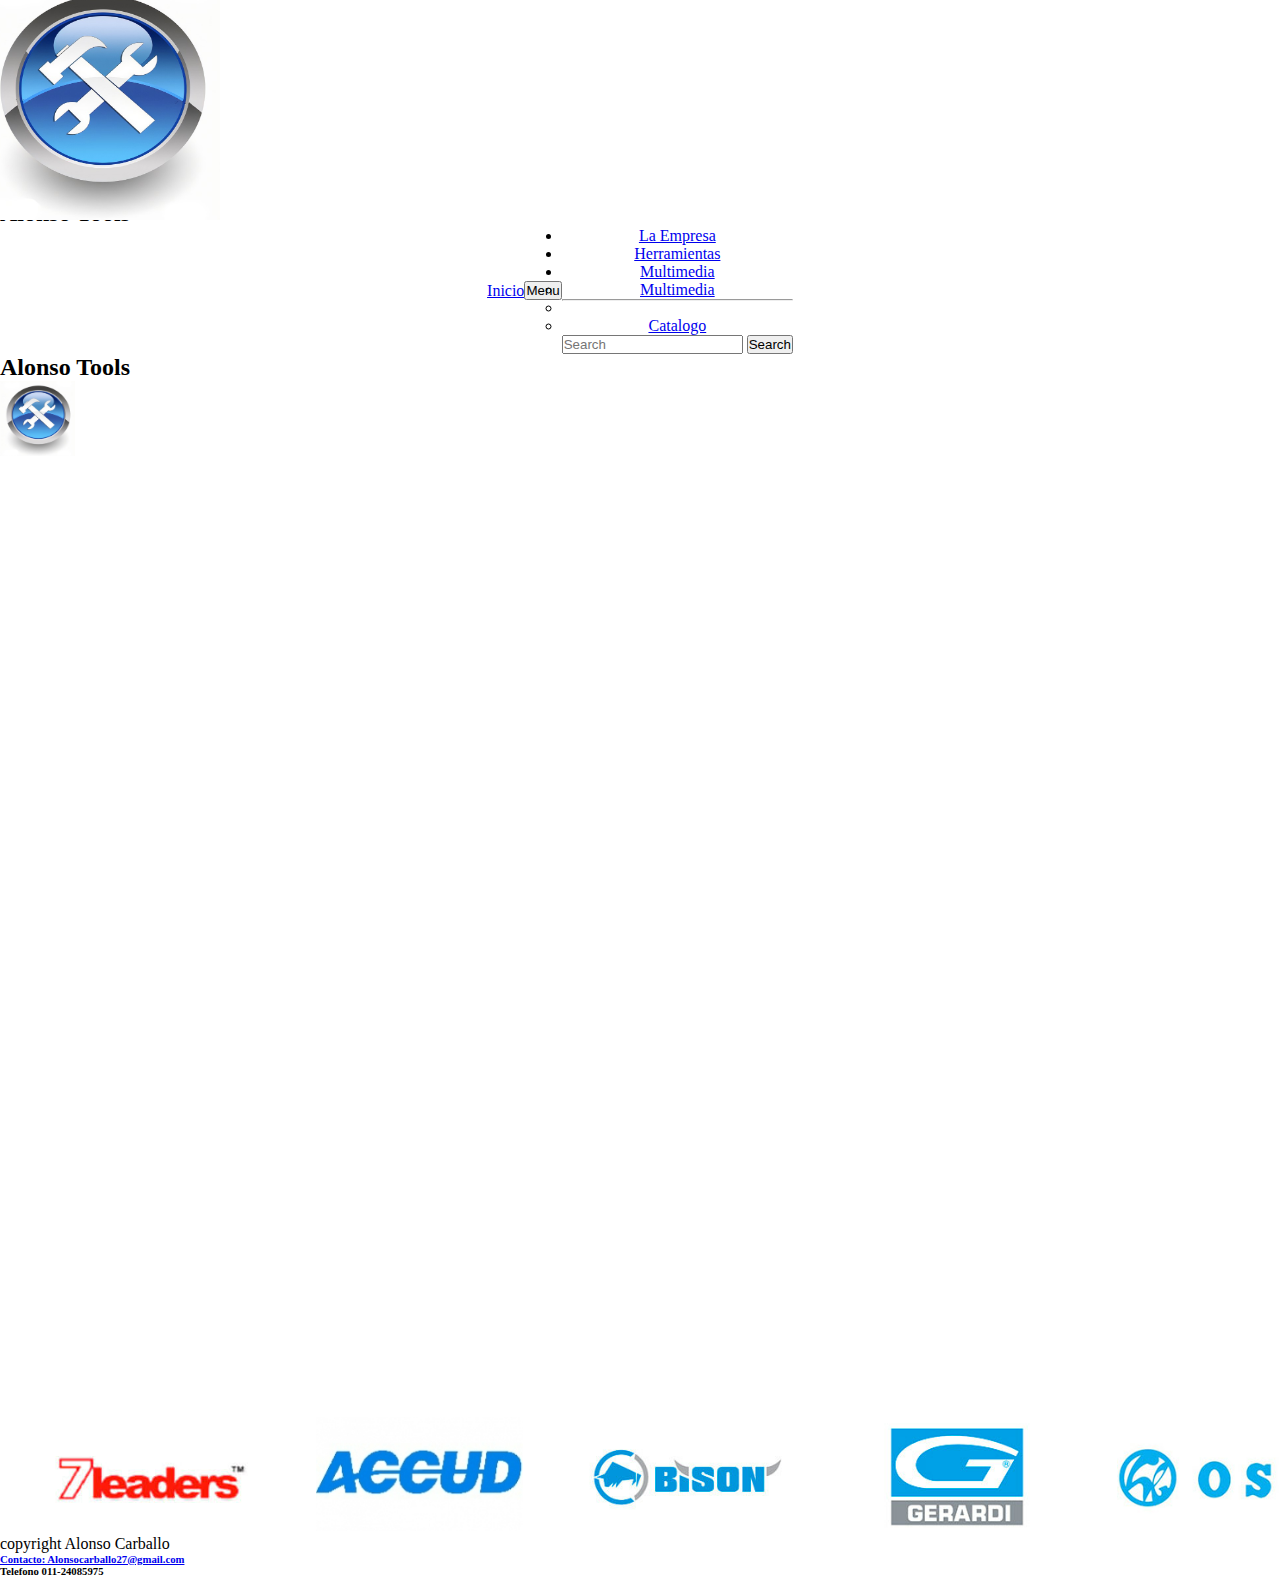
<file: multimedia.html>
<!DOCTYPE html>
<html lang="en">
<head>
    <meta charset="UTF-8">
    <meta http-equiv="X-UA-Compatible" content="IE=edge">
    <meta name="viewport" content="width=device-width, initial-scale=1.0">
    <link rel="shortcut icon" href="./assets/imagen/favicon_herramienta.ico">
    <link href="https://cdn.jsdelivr.net/npm/bootstrap@5.1.3/dist/css/bootstrap.min.css" rel="stylesheet"    integrity="sha384-1BmE4kWBq78iYhFldvKuhfTAU6auU8tT94WrHftjDbrCEXSU1oBoqyl2QvZ6jIW3" crossorigin="anonymous">
    <link rel="stylesheet" href="https://cdnjs.cloudflare.com/ajax/libs/animate.css/4.1.1/animate.min.css" /> 
    <link rel="stylesheet" href="./estilo.css">
    <title>Pre_entrega2Carballo</title>
</head>
<body>
  <header class="container-fluid sticky-top">
    <div class="row">
      <nav class="navbar navbar-expand-lg bg-primary bg-gradient">
        <a href="./index.html"> <img src="./assets/imagen/logo_herramientas.jpg" alt="logo" width="75px" height="75px"
            class="d-inline-block align-text-top px-2"></a>
        <h2>Alonso Tools</h2>
        <div class="container">
          <a class="navbar-brand text-white" href="./index.html">Inicio</a>
          <button class="navbar-toggler" type="button" data-bs-toggle="collapse"
            data-bs-target="#navbarSupportedContent" aria-controls="navbarSupportedContent" aria-expanded="false"
            aria-label="Toggle navigation">
            <span class="navbar-toggler-icon ">Menu</span>
          </button>
          <div class="collapse navbar-collapse" id="navbarSupportedContent">
            <ul class="navbar-nav me-auto mb-2 mb-lg-0">
              <li class="nav-item">
                <a class="nav-link active text-white" aria-current="page" href="./empresa.html">La Empresa</a>
              </li>
              <li class="nav-item">
                <a class="nav-link text-white" href="./herramientas.html">Herramientas</a>
              </li>
              <li class="nav-item dropdown">
                <a class="nav-link dropdown-toggle text-white" href="./multimedia.html" role="button" data-bs-toggle="dropdown"
                  aria-expanded="false">
                  Multimedia
                  <!-- catalogo -->
                </a>
                <ul class="dropdown-menu">
                  <li><a class="dropdown-item" href="./multimedia.html">Multimedia</a></li>
                  <li>
                    <hr class="dropdown-divider">
                  </li>
                  <li><a class="dropdown-item" href="./catalogo.html">Catalogo</a></li>
                </ul>
            </ul>
            <form class="d-flex" role="search">
              <input class="form-control me-2" type="search" placeholder="Search" aria-label="Search">
              <button class="btn btn-outline-success" type="submit">Search</button>
            </form>
          </div>
        </div>
      </nav>
    </div>
    </div>
    </div>
</header>
<main>
    <h2>Alonso Tools</h2>
    <img src="./assets/imagen/logo_herramientas.jpg" alt="logo" width="75px" height="75px" class="d-inline-block align-text-top px-2"></a>
</main>
<div class="container animate__animated animate__zoomIn">
    <div class="row">
        <div class="col">
           
            <iframe width="560" height="315" src="https://www.youtube.com/embed/Fgvg2CH6Kl4" title="YouTube video player" frameborder="0" allow="accelerometer; autoplay; clipboard-write; encrypted-media; gyroscope; picture-in-picture" allowfullscreen></iframe>
            <iframe width="560" height="315" src="https://www.youtube.com/embed/pbaRRsG3BN4" title="YouTube video player" frameborder="0" allow="accelerometer; autoplay; clipboard-write; encrypted-media; gyroscope; picture-in-picture" allowfullscreen></iframe>

        </div>
    </div>
</div>
<div class="container animate__animated animate__zoomIn">
    <div class="row">
        <div class="col">
           
            <iframe width="560" height="315" src="https://www.youtube.com/embed/11UCwpKb5ME" title="YouTube video player" frameborder="0" allow="accelerometer; autoplay; clipboard-write; encrypted-media; gyroscope; picture-in-picture" allowfullscreen></iframe>
            <iframe width="560" height="315" src="https://www.youtube.com/embed/ffBhM-7hf5A" title="YouTube video player" frameborder="0" allow="accelerometer; autoplay; clipboard-write; encrypted-media; gyroscope; picture-in-picture" allowfullscreen></iframe>
        
        </div>
    </div>
</div>
<div class="container animate__animated animate__backInLeft">
    <div class="row">
        <div class="col">
           
            <iframe width="560" height="315" data-aos="zoom-out-up" src="https://www.youtube.com/embed/r7dQj1hWNNM"  title="YouTube video player" frameborder="0" allow="accelerometer; autoplay; clipboard-write; encrypted-media; gyroscope; picture-in-picture" allowfullscreen></iframe>
            <iframe width="560" height="315" src="https://www.youtube.com/embed/3kKmo6J5U08" title="YouTube video player" frameborder="0" allow="accelerometer; autoplay; clipboard-write; encrypted-media; gyroscope; picture-in-picture" allowfullscreen></iframe>
        
        </div>
    </div>
</div>

    <!-- footer -->
    <footer class="container-fluid">
      <div class=" row h-100">
        <img src="./assets/imagen/imagen_footer.png" alt="imagen marca footer">
          <div class="col bg-dark bg-gradient text-white d-flex justify-content-around">copyright Alonso Carballo
            <a href="https://accounts.google.com/v3/signin/identifier?dsh=S-687499166%3A1664152878682575&continue=https%3A%2F%2Fmail.google.com%2Fmail%2F&rip=1&sacu=1&service=mail&flowName=GlifWebSignIn&flowEntry=ServiceLogin&ifkv=AQDHYWpLvybAqyLokDJiYmH2ZYeUYUpgoPETWrTMmdch-M8c9e4PE40RU01e2bRnR7cRnL5hQTZY4w" target="_blank"> <h6>Contacto: Alonsocarballo27@gmail.com</h6></a> 
            <h6> Telefono 011-24085975</h6>
          </div>
      </div>
  </footer>
      

    <script src="https://cdn.jsdelivr.net/npm/@popperjs/core@2.10.2/dist/umd/popper.min.js" integrity="sha384-7+zCNj/IqJ95wo16oMtfsKbZ9ccEh31eOz1HGyDuCQ6wgnyJNSYdrPa03rtR1zdB" crossorigin="anonymous"></script>
    <script src="https://cdn.jsdelivr.net/npm/bootstrap@5.1.3/dist/js/bootstrap.min.js" integrity="sha384-QJHtvGhmr9XOIpI6YVutG+2QOK9T+ZnN4kzFN1RtK3zEFEIsxhlmWl5/YESvpZ13" crossorigin="anonymous"></script>
</body>
</html>
</file>
<file: estilo.css>
*{
    margin: 0;
    padding: 0;
    box-sizing: border-box;
}

.disponibilidad {
    text-decoration: none;
    color: black;
    text-align: justify;
}

.disponibilidad:hover{
    background-color: aqua;
    color: black;
    font-weight: bold;
    
}


.card-body :hover{
background-color: aqua;
zoom: 1;
font-weight: bold;
}

.container{
    display: flex;
    justify-content: center;
    align-items: center;
    text-align: center;
    
    
}
a img{
    display: flex;
    justify-content: baseline;
    align-items: center;
    text-align: center;
    width: 200px;
    height: 200px;   
    transition: transform 0.3s ease-in-out;
    
}

a:hover img {
  
    transform: scale(1.2);
    }
</file>
